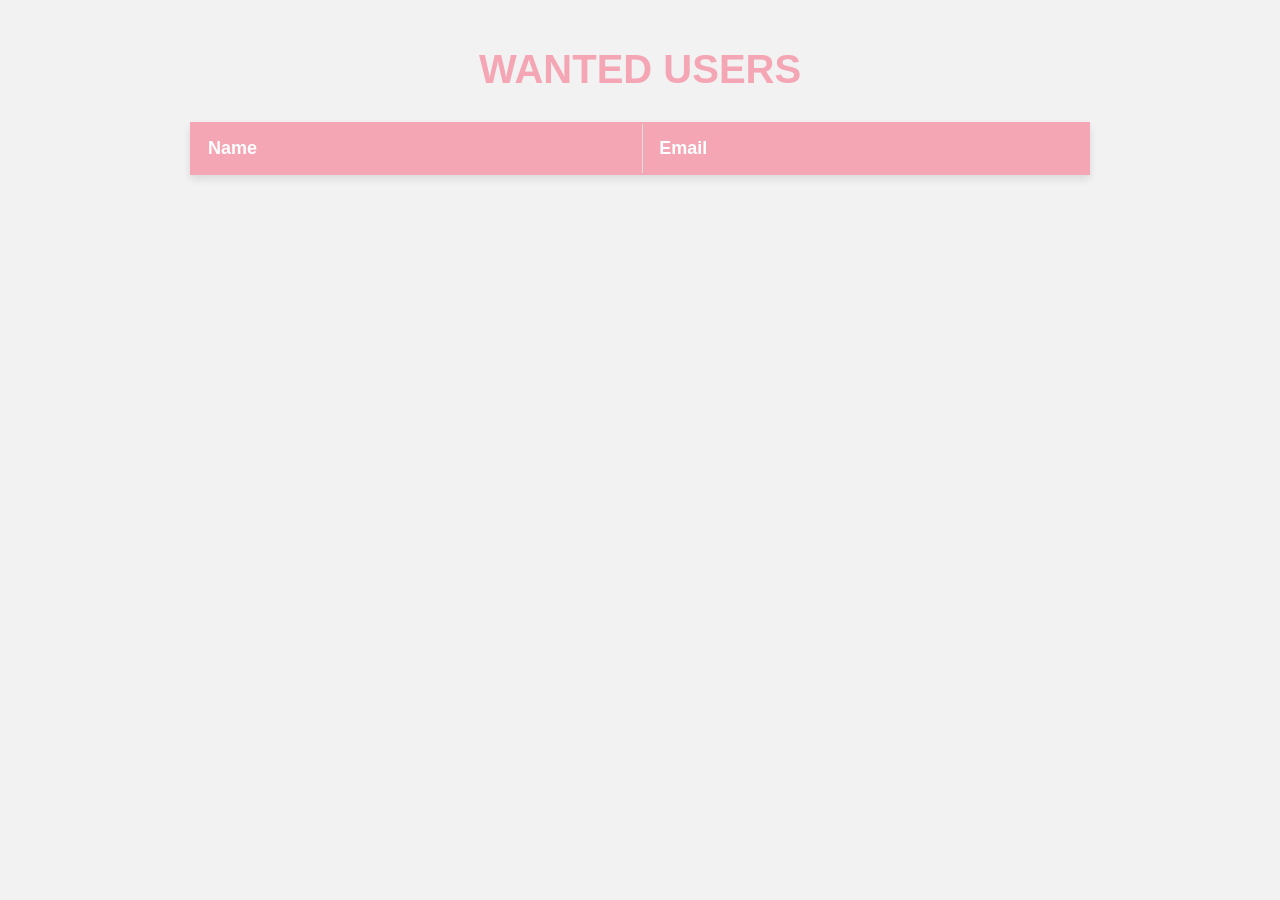
<file: Garay/async/index.html>
<!DOCTYPE html>
<html>
<head>
  <title>Wanted Users</title>
  <link rel="stylesheet" href="style.css">
</head>
<body>

<h1>WANTED USERS</h1>

<table id="userTable">
  <tr>
    <th>Name</th>
    <th>Email</th>
  </tr>
</table>

<script>
fetch('https://jsonplaceholder.typicode.com/users')
  .then(response => response.json())
  .then(data => {
    const table = document.getElementById('userTable');

    data.forEach(user => {
      let row = table.insertRow();
      row.insertCell(0).innerText = user.name;
      row.insertCell(1).innerText = user.email;
    });
  })
  .catch(error => console.log(error));
</script>

</body>
</html>
</file>
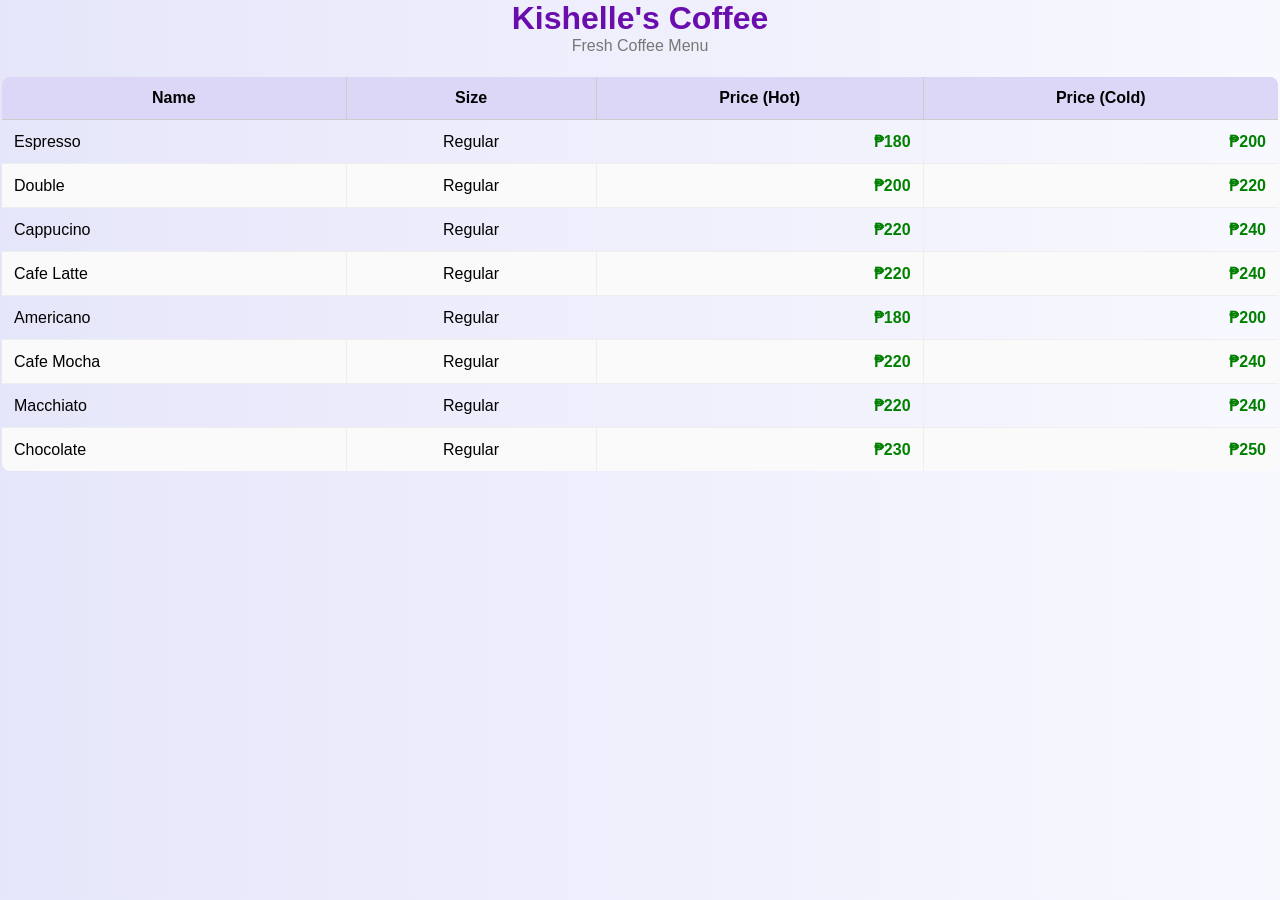
<file: Garay/Exercise2/index.html>
<!DOCTYPE html>
<html lang="em">
    <head>
        <meta charset="UTF-8">
        <meta name="viewport" content="width=device-width, initial-scale=1.0">
        <link rel="stylesheet" href="style.css">
    </head>
    <body>
        <main>
            <h1 id="shop">Coffee</h1>
            <div id="menu">Loading menu...</div>
        </main>

        <script>
            function loadMenu() {
                fetch('Exercise2.json')
                .then(res => {
                    if (!res.ok) throw new Error(res.status + ' ' + res.statusText);
                    return res.json();
                })
                .then(data => {
                    const shopName = data[0] && data[0].Shop ? data[0].Shop : 'Coffee';
                    document.getElementById('shop').textContent = ' ' + shopName;
                    const subtitle = document.createElement('div');
                    subtitle.className = 'subtitle';
                    subtitle.textContent = 'Fresh Coffee Menu';
                    document.getElementById('shop').after(subtitle);
                    const menu = data[0] && data[0].Menu ? data[0].Menu : [];
                    const container = document.getElementById('menu');
                    container.innerHTML = '';
                    if (!menu.length) {
                        container.textContent = 'No menu available.';
                        return;
                    }
                    const table = document.createElement('table');
                    table.className = 'menu-table';
                    table.innerHTML = '<thead><tr><th>Name</th><th>Size</th><th>Price (Hot)</th><th>Price (Cold)</th></tr></thead>';
                    const tbody = document.createElement('tbody');
                    menu.forEach(item => {
                        const tr = document.createElement('tr');
                        const hot = item['Price (Hot)'] ?? 'N/A';
                        const cold = item['Price (Cold)'] ?? 'N/A';
                        tr.innerHTML = `
                            <td data-label="Name">${item.name}</td>
                            <td class="size" data-label="Size">${item.Size}</td>
                            <td class="price" data-label="Price (Hot)">₱${hot}</td>
                            <td class="price" data-label="Price (Cold)">₱${cold}</td>`;
                        tbody.appendChild(tr);
                    });
                    table.appendChild(tbody);
                    container.appendChild(table);
                })
                .catch(err => {
                    document.getElementById('menu').textContent = 'Error loading menu: ' + err.message;
                });
            }

            loadMenu();
        </script>
    </body>
</html>
</file>
<file: Garay/async/style.css>
body {
  font-family: Arial, sans-serif;
  background-color: #f2f2f2;
  text-align: center;
  margin: 0;
  padding: 20px;
}

h1 {
  color: #f4a6b5;
  font-size: 40px;
  margin-bottom: 30px;
}

/* Table styling */
table {
  margin: auto;
  border-collapse: collapse;
  width: 70%;
  background-color: #ffffff;
  border: 2px solid #f4a6b5; /* outer border */
  box-shadow: 0 4px 8px rgba(0,0,0,0.1);
}

/* Header */
th {
  background-color: #f4a6b5;
  color: white;
  padding: 12px;
  border: 1px solid #ddd; /* border inside */
  font-size: 18px;
}

/* Cells */
td {
  padding: 10px;
  border: 1px solid #ddd; /* cell borders */
}

/* Row hover effect */
tr:hover {
  background-color: #ffe6eb;
}

/* Alternate row colors */
tr:nth-child(even) {
  background-color: #fafafa;
}

/* Ensure table stays aligned and responsive */
#userTable {
  width: 100%;
  max-width: 900px;
  margin: 0 auto;
  text-align: left;
}

th, td {
  text-align: left;
  padding: 14px 16px;
}
</file>
<file: Garay/Exercise2/style.css>
/* Reset */
* {
    margin: 0;
    padding: 0;
    box-sizing: border-box;
}

/* Body */
body {
    font-family: 'Segoe UI', sans-serif;
    background: linear-gradient(to right, #e6e6fa, #f8f8ff);
}

/* Container */
.container {
    width: 80%;
    margin: 50px auto;
    background: #fff;
    padding: 30px;
    border-radius: 15px;
    box-shadow: 0 10px 25px rgba(0,0,0,0.1);
}

/* Title */
h1 {
    text-align: center;
    color: #6a0dad;
}

.subtitle {
    text-align: center;
    color: #777;
    margin-bottom: 20px;
}

/* Table */
table {
    width: 100%;
    border-collapse: collapse; /* removes double borders */
    border: 2px solid #dcd6f7; /* outer border */
    border-radius: 10px;
    overflow: hidden;
}

/* Header */
th {
    background: #dcd6f7;
    padding: 12px;
    text-align: center;
    border: 1px solid #ccc;
}

/* Cells */
td {
    padding: 12px;
    border: 1px solid #eee;
}

/* Alignment */
td:first-child {
    text-align: left;
}

td:nth-child(2) {
    text-align: center;
}

td:nth-child(3),
td:nth-child(4) {
    text-align: right;
    color: green;
    font-weight: bold;
}

/* Zebra rows */
tr:nth-child(even) {
    background: #fafafa;
}

/* Hover effect */
tr:hover {
    background: #f1f1ff;
    transition: 0.3s;
}
</file>
